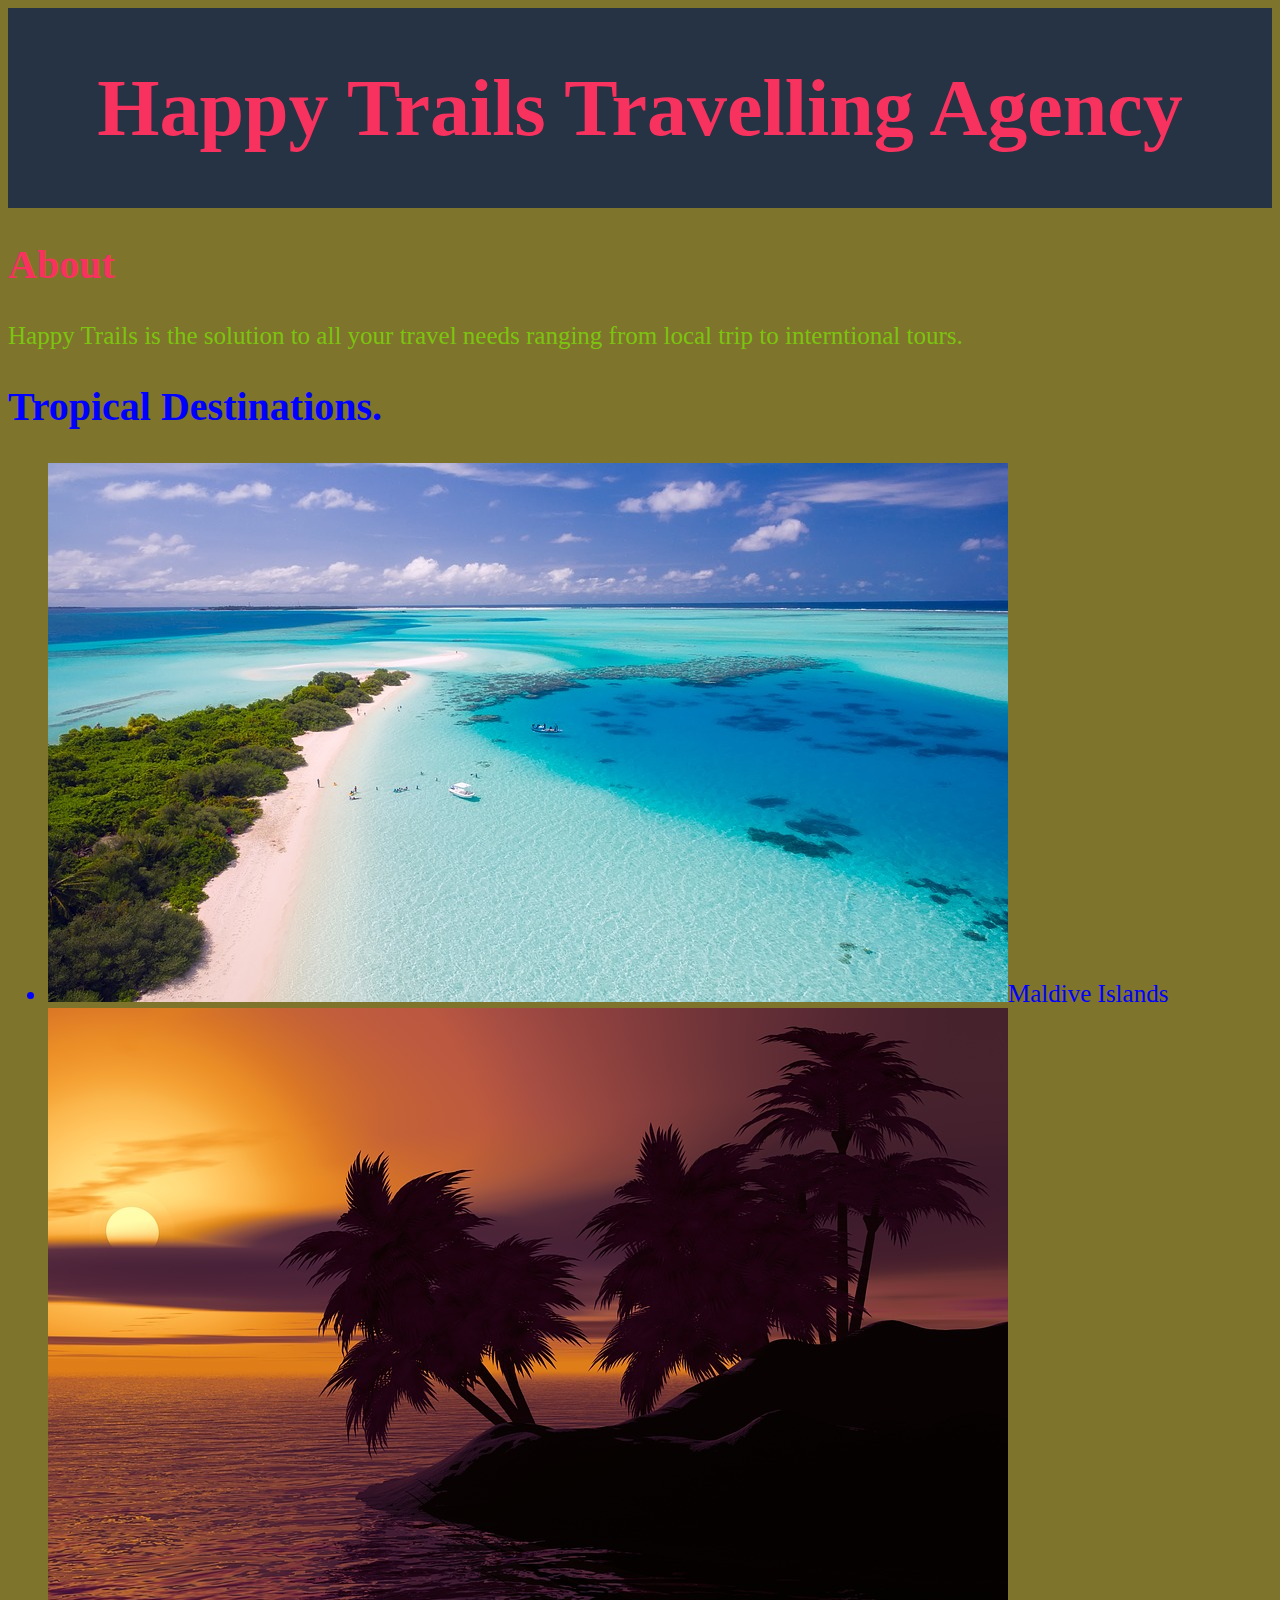
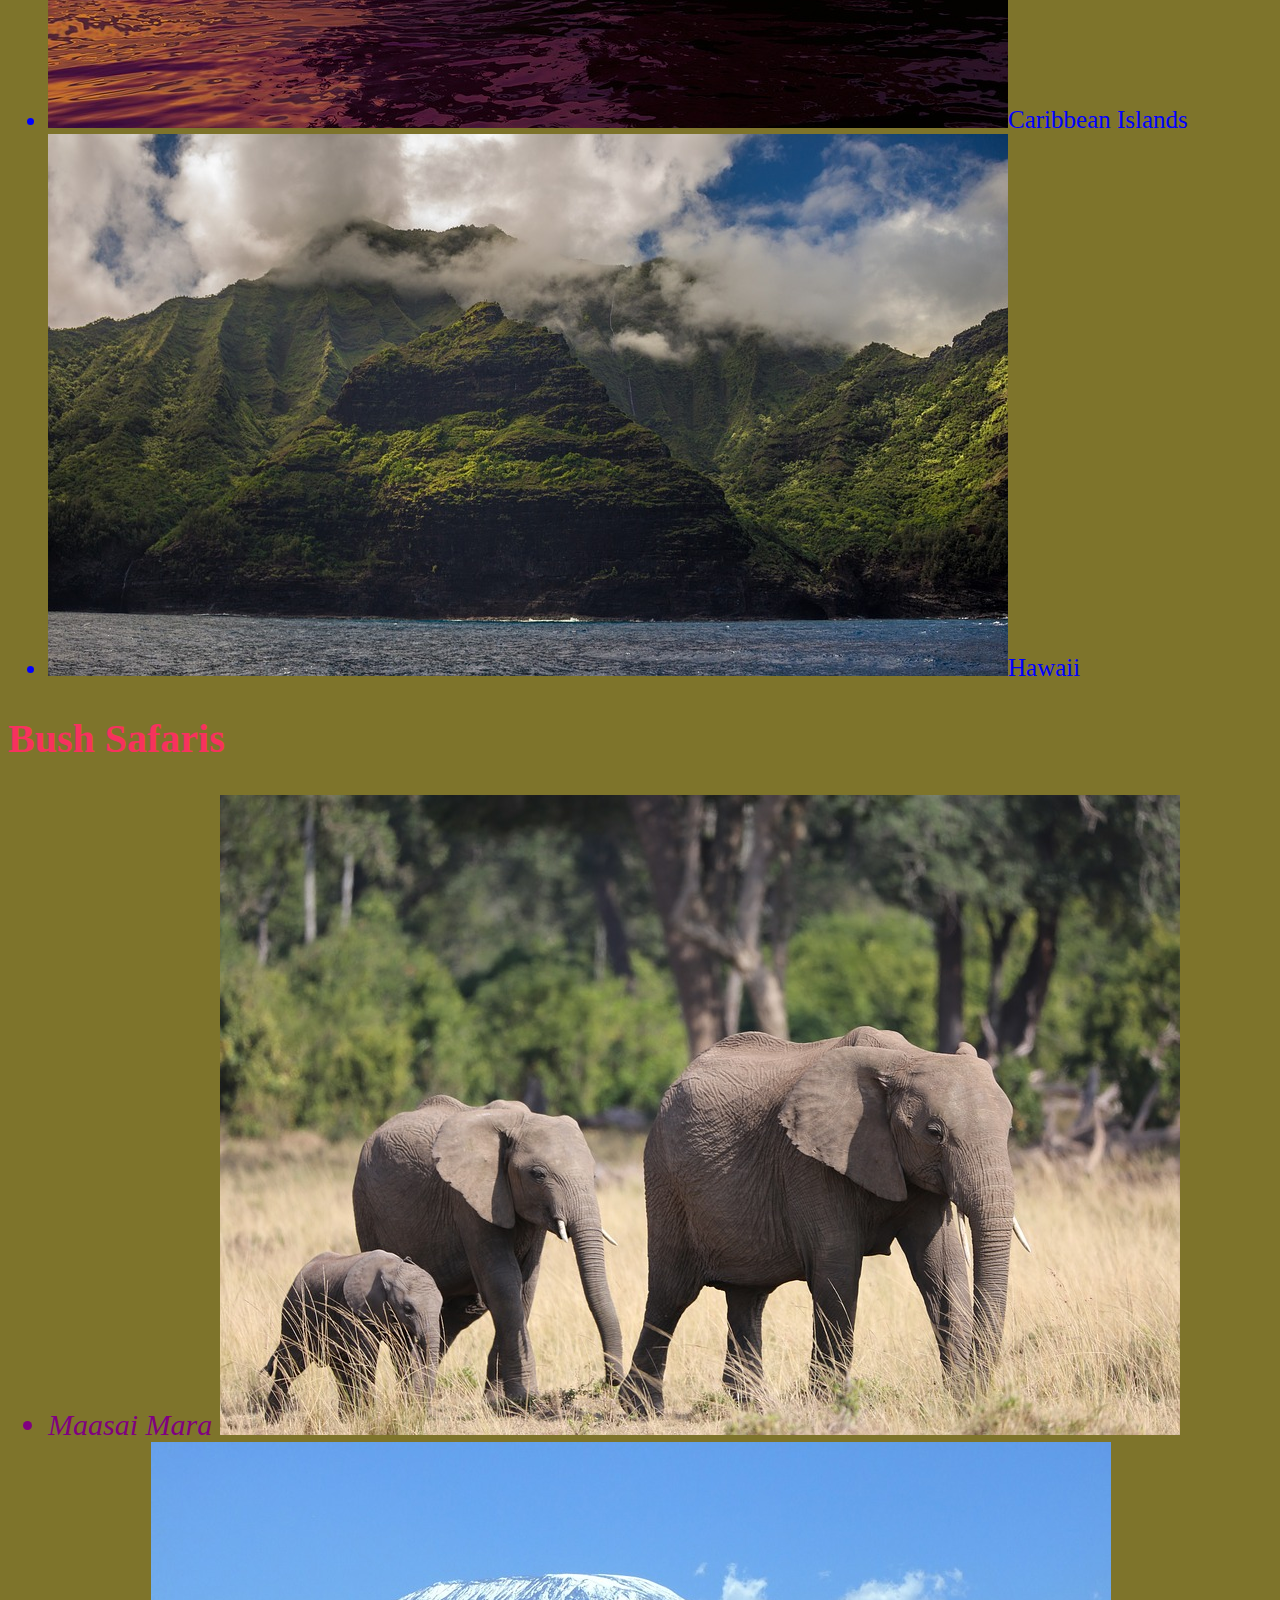
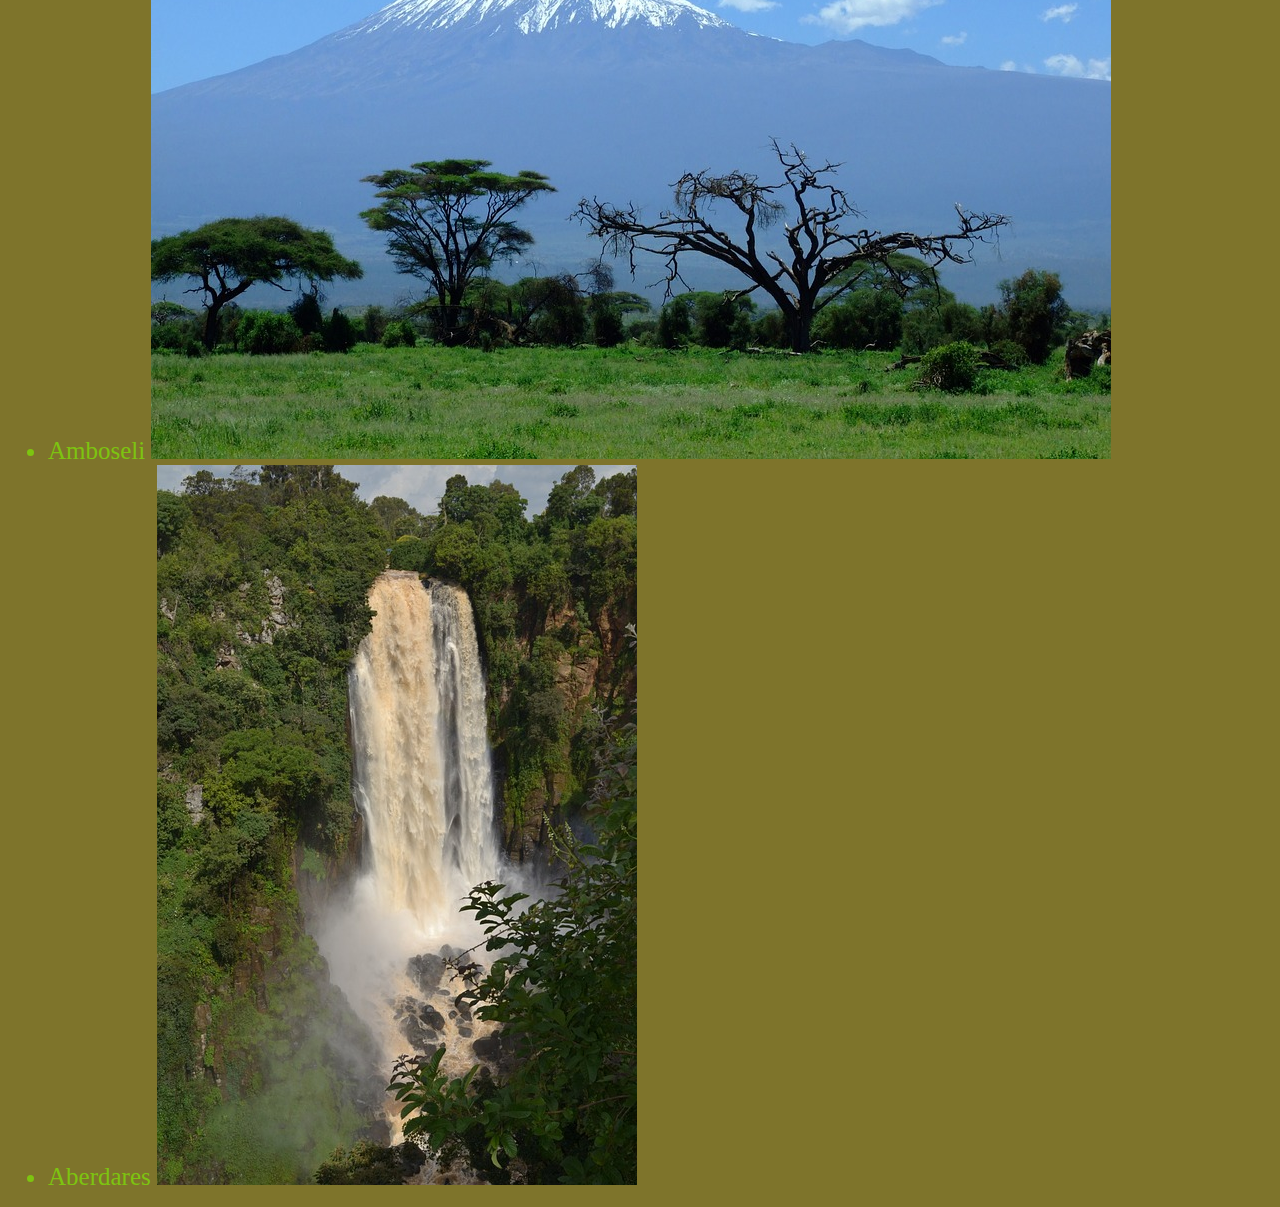
<file: index.html>
<!DOCTYPE html>
<html>
  <head>
    <link rel="stylesheet" href="css/styles.css" type="text/css">
    <meta charset="utf-8">
    <title>Happy Trails</title>
  </head>
  <body>
    <div class="big">
      <h1>Happy Trails Travelling Agency</h1>
    </div>
    <h2 class="holiday">About</h2>
    <p>Happy Trails is the solution to all your travel needs ranging from local trip to interntional tours.</p>
    <div class="tropical">

    <h2>Tropical Destinations.</h2>
    <ul>
      <li class="love"><img src="images/maldives2.jpg" alt="a photo of maldive islands">Maldive Islands</li>
      <li class="love"><img src="images/caribbean2.jpg" alt="a photo of caribbean islands">Caribbean Islands</li>
      <li class="love"><img src="images/hawaii2.jpg" alt="a photo of hawaii">Hawaii</li>
    </div>
      <h2 class="holiday">Bush Safaris</h2>
      <ul>
        <li class="popular">Maasai Mara <img src="images/mara2.jpg" alt="a photo of maasai mara"></li>
        <li class="letters">Amboseli <img src="images/amboseli2.jpg" alt="a photo of amboseli park"></li>
        <li class="letters">Aberdares <img src="images/aberdares2.jpg" alt="a photo of aberdares"></li>
      </ul>
    </ul>
  </body>
</html>
</file>
<file: css/styles.css>
h1{
  color: #f7325e;
  text-align: center;
  font-size: 80px;
}
.tropical{
  color: blue

}
p{
  color: #7dc410;
  font-size: 25px;
}
.holiday{
  color:#f7325e;
}
.popular{
  font-style: italic;
  font-size:30px;
  color:purple;
}

.letters{
  color: #7dc410;
  font-size: 25px;
}
img{
  height: 50%;
}
h2{
  font-size: 40px;
}
body{
background-color: #7E742B;
}
.love{
  font-size: 25px;
}
.big{
  background-color: #263344;
  padding: 1px;
}
</file>
